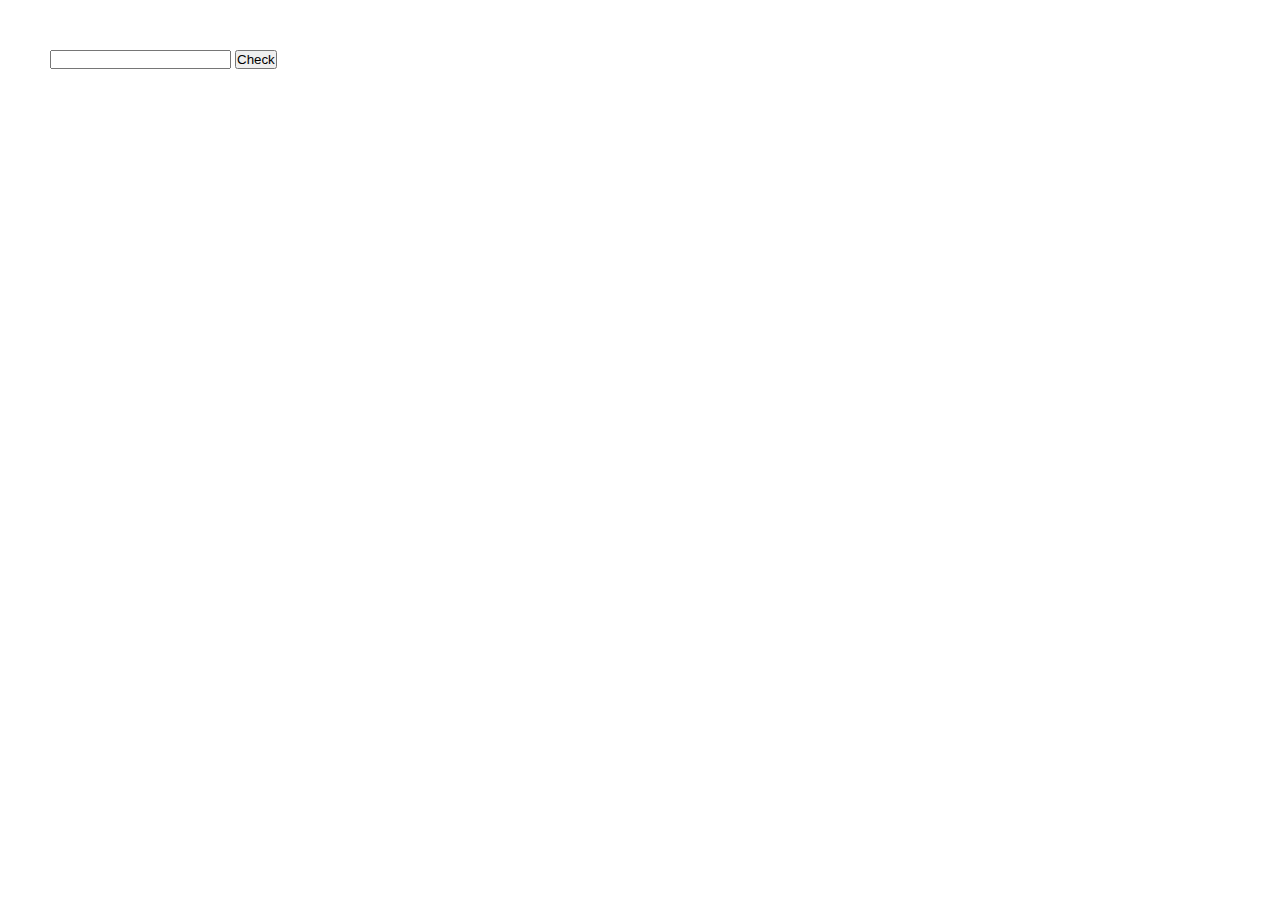
<file: index.html>
<!DOCTYPE html>
<html lang="en">
<head>
    <meta charset="UTF-8">
    <meta http-equiv="X-UA-Compatible" content="IE=edge">
    <meta name="viewport" content="width=device-width, initial-scale=1.0">
    <link rel="stylesheet" href="style.css">
    <title>Document</title>
</head>
<body>
    <div class="container">
        <input type="text" id="parola" name="parola"></input>
        <input class="margin-button" type="submit" value="Check" id="check">
        <div id="pali">
        
        </div>
    </div>


    





    <script src="main.js"></script>
</body>
</html>
</file>
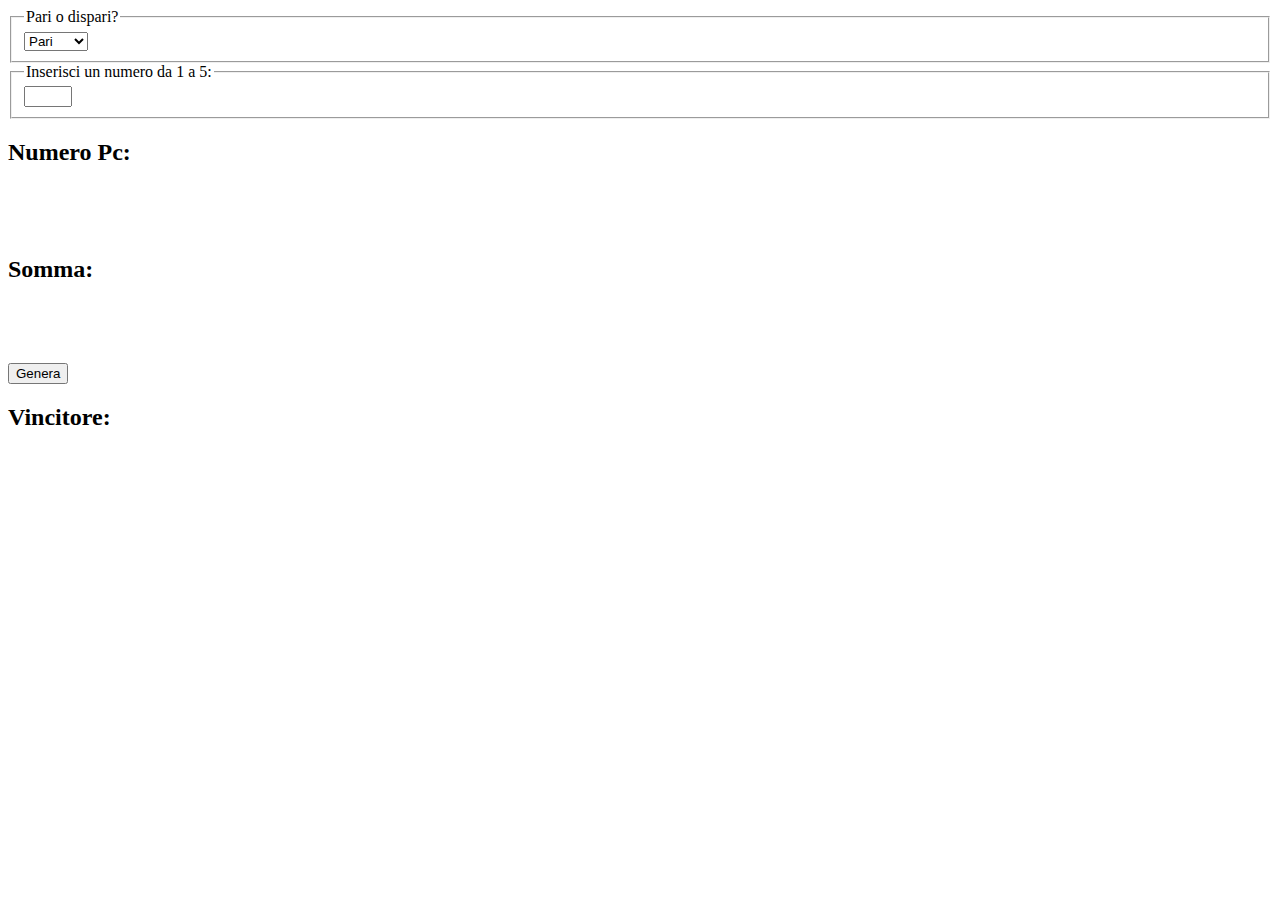
<file: paridispari/index.html>
<!DOCTYPE html>
<html lang="en">
<head>
    <meta charset="UTF-8">
    <meta http-equiv="X-UA-Compatible" content="IE=edge">
    <meta name="viewport" content="width=device-width, initial-scale=1.0">
    <link rel="stylesheet" href="style.css">
    <title>Document</title>
</head>
<body>
    <fieldset>
        <legend>Pari o dispari?</legend>
        <select name="bet" id="bet">
            <option value="even">Pari</option>
            <option value="odd">Dispari</option>
        </select>
    </fieldset>
    <fieldset>
        <legend>Inserisci un numero da 1 a 5:</legend>
        <input type="number" id="num" name="num" min="1" max="5">
    </fieldset>
    <h2>
        Numero Pc:
    </h2>
    <div id="numPc">

    </div>
    <h2>
        Somma:
    </h2>
    <div id="sum">

    </div>
    <div>
        <input class="margin-button" type="submit" value="Genera" id="genera">
    </div>
    <h2>
        Vincitore:
    </h2>
    <div id="vincitore">

    </div>






    <script src="main.js"></script>
</body>
</html>
</file>
<file: style.css>
* {
    margin: 0;
    padding: 0;
    box-sizing: border-box;
}

.container {
    padding: 50px;
}

#pali {
    display: flex;
    justify-content: center;
    align-items: center;
    height: 50px;
    width: 250px;
    margin-top: 10px;
}
</file>
<file: paridispari/style.css>
#numPc {
    height: 50px;
}

#sum {
    height: 50px;
    margin-bottom: 10px;
}

#vincitore {
    height: 50px;
    margin-bottom: 10px;
}
</file>
